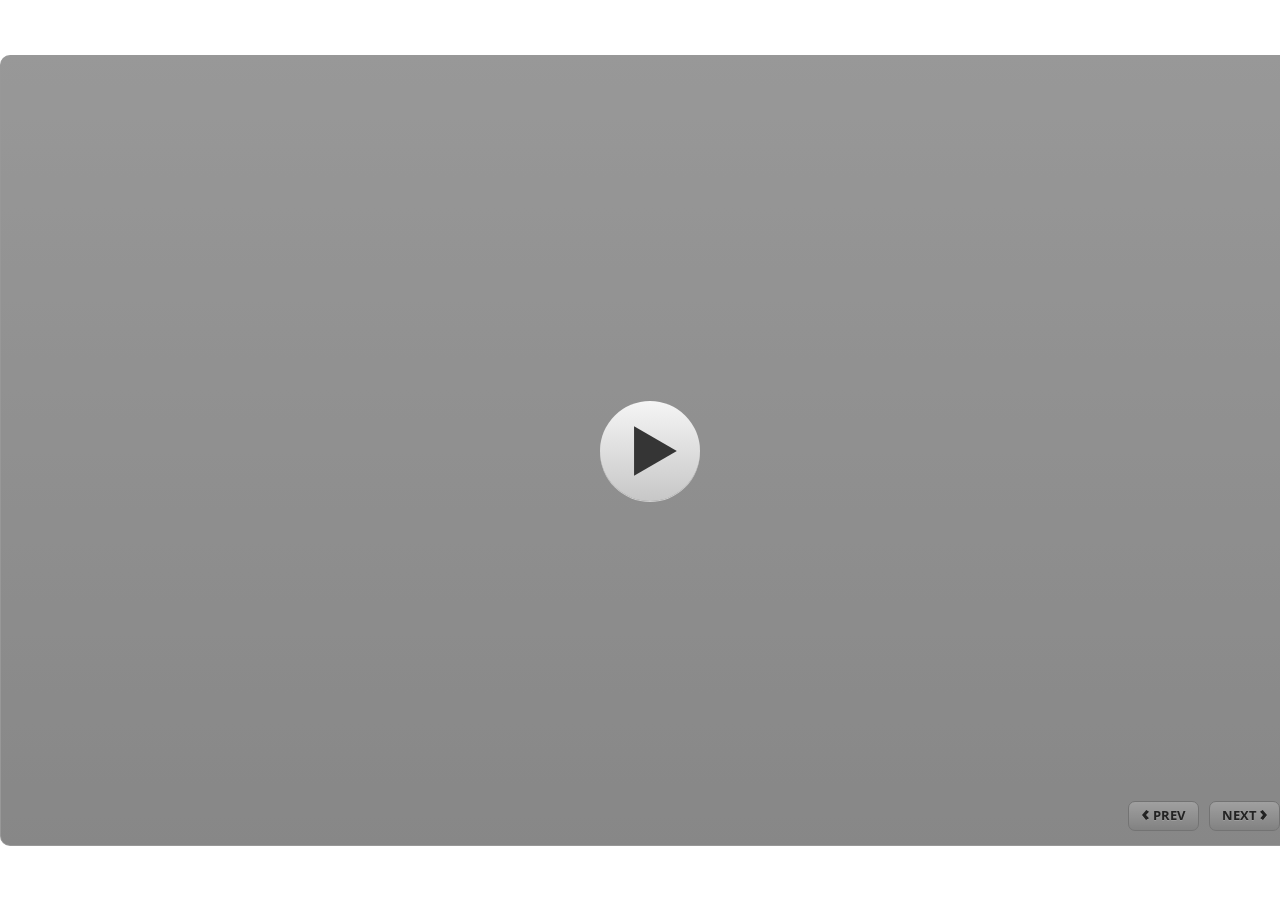
<file: story_html5.html>
<!DOCTYPE html>
<html lang="en-US">
<head>
  <meta charset="utf-8">
  <!-- Created using Storyline 3 - http://www.articulate.com  -->
  <!-- version: 3.10.22406.0 -->
  <title>Media pembelajaran interaktif sifat cahaya &amp; bunyi SILVI RAHMA YANTI</title>
  <meta http-equiv="x-ua-compatible" content="IE=edge" />
  <meta name="viewport" content="width=device-width, initial-scale=1.0, user-scalable=no, shrink-to-fit=no, minimal-ui" />
  <meta name="apple-mobile-web-app-capable" content="yes" />
  <style>
    html, body { height: 100%; padding: 0; margin: 0 }
    #app { height: 100%; width: 100%; }
  </style>
  
  <script>window.THREE = { };</script>
</head>
<body style="background: #FFFFFF" class="cs-HTML theme-classic">
  <!-- 360 -->
  <script>!function(e){function n(e,i){return e.test(i)}function i(e){var i=e||navigator.userAgent,o=i.split("[FBAN");if(void 0!==o[1]&&(i=o[0]),this.apple={phone:n(t,i),ipod:n(d,i),tablet:!n(t,i)&&n(s,i),device:n(t,i)||n(d,i)||n(s,i)},this.amazon={phone:n(h,i),tablet:!n(h,i)&&n(a,i),device:n(h,i)||n(a,i)},this.android={phone:n(h,i)||n(b,i),tablet:!n(h,i)&&!n(b,i)&&(n(a,i)||n(r,i)),device:n(h,i)||n(a,i)||n(b,i)||n(r,i)},this.windows={phone:n(l,i),tablet:n(p,i),device:n(l,i)||n(p,i)},this.other={blackberry:n(f,i),blackberry10:n(u,i),opera:n(c,i),firefox:n(A,i),chrome:n(w,i),device:n(f,i)||n(u,i)||n(c,i)||n(A,i)||n(w,i)},this.seven_inch=n(v,i),this.any=this.apple.device||this.android.device||this.windows.device||this.other.device||this.seven_inch,this.phone=this.apple.phone||this.android.phone||this.windows.phone,this.tablet=this.apple.tablet||this.android.tablet||this.windows.tablet,"undefined"==typeof window)return this}function o(){var e=new i;return e.Class=i,e}var t=/iPhone/i,d=/iPod/i,s=/iPad/i,b=/(?=.*\bAndroid\b)(?=.*\bMobile\b)/i,r=/Android/i,h=/(?=.*\bAndroid\b)(?=.*\bSD4930UR\b)/i,a=/(?=.*\bAndroid\b)(?=.*\b(?:KFOT|KFTT|KFJWI|KFJWA|KFSOWI|KFTHWI|KFTHWA|KFAPWI|KFAPWA|KFARWI|KFASWI|KFSAWI|KFSAWA)\b)/i,l=/IEMobile/i,p=/(?=.*\bWindows\b)(?=.*\bARM\b)/i,f=/BlackBerry/i,u=/BB10/i,c=/Opera Mini/i,w=/(CriOS|Chrome)(?=.*\bMobile\b)/i,A=/(?=.*\bFirefox\b)(?=.*\bMobile\b)/i,v=new RegExp("(?:Nexus 7|BNTV250|Kindle Fire|Silk|GT-P1000)","i");"undefined"!=typeof module&&module.exports&&"undefined"==typeof window?module.exports=i:"undefined"!=typeof module&&module.exports&&"undefined"!=typeof window?module.exports=o():"function"==typeof define&&define.amd?define("isMobile",[],e.isMobile=o()):e.isMobile=o()}(this);
    window.isMobile.apple.tablet = window.isMobile.apple.tablet ||
      (navigator.platform === 'MacIntel' && navigator.maxTouchPoints > 1);
    window.isMobile.apple.device = window.isMobile.apple.device || window.isMobile.apple.tablet;
    window.isMobile.tablet = window.isMobile.tablet || window.isMobile.apple.tablet;
    window.isMobile.any = window.isMobile.any || window.isMobile.apple.tablet;
  </script>

  <div id="focus-sink" aria-hidden="true" tabIndex=-1"></div>

  <div id="preso"></div>
  <script>
    window.DS = {};
    window.globals = {
      DATA_PATH_BASE: '',
      HAS_FRAME: true,
      HAS_SLIDE: true,

      lmsPresent: false,
      tinCanPresent: false,
      cmi5Present: false,
      aoSupport: false,
      scale: 'noscale',
      captureRc: false,
      browserSize: 'optimal',
      bgColor: '#FFFFFF',
      features: '',
      themeName: 'classic',
      preloaderColor: '#FFFFFF',
      suppressAnalytics: false,
      productChannel: 'perpetual',
      publishSource: 'storyline',
      aid: '',
      cid: '6248920e-dea9-4930-86d5-50d3a93cf408',
      playerVersion: '3.10.22406.0',
      maxIosVideoElements: 5,

      
      parseParams: function(qs) {
        if (window.globals.parsedParams != null) {
          return window.globals.parsedParams;
        }
        qs = (qs || window.location.search.substr(1)).split('+').join(' ');
        var params = {},
            tokens,
            re = /[?&]?([^=]+)=([^&]*)/g;

        while (tokens = re.exec(qs)) {
          params[decodeURIComponent(tokens[1]).trim()] =
            decodeURIComponent(tokens[2]).trim();
        }
        window.globals.parsedParams = params;
        return params;
      }

    };

    (function() {

      var classTypes = [ 'desktop', 'mobile', 'phone', 'tablet' ];

      var addDeviceClasses = function(prefix, testObj) {
        var curr, i;
        for (i = 0; i < classTypes.length; i++) {
          curr = classTypes[i];
          if (testObj[curr]) {
            document.body.classList.add(prefix + curr);
          }
        }
      };

      var params = window.globals.parseParams(),
          isDevicePreview = params.devicepreview === '1',
          isPhoneOverride = params.deviceType === 'phone' || (isDevicePreview && params.phone == '1'),
          isTabletOverride = (params.deviceType === 'tablet' || isDevicePreview) && !isPhoneOverride,
          isMobileOverride = isPhoneOverride || isTabletOverride;

      var deviceView = {
        desktop: !window.isMobile.any && !isMobileOverride,
        mobile: window.isMobile.any || isMobileOverride,
        phone: isPhoneOverride || (window.isMobile.phone && !isTabletOverride),
        tablet: isTabletOverride || window.isMobile.tablet
      };

      window.globals.deviceView = deviceView;
      window.isMobile.desktop = !window.isMobile.any;
      window.isMobile.mobile = window.isMobile.any;

      addDeviceClasses('view-', deviceView);

    })();
  </script>
  
  <script src='story_content/user.js' type=text/javascript></script>
  <div class="slide-loader"></div>

  <script type="text/javascript">
    if (window.globals.deviceView.isMobile) { var doc = document, loader = doc.body.querySelector('.slide-loader'); [ 1, 2, 3 ].forEach(function(n) { var d = doc.createElement('div'); d.style.backgroundColor = window.globals.preloaderColor; d.classList.add('mobile-loader-dot'); d.classList.add('dot' + n); loader.appendChild(d); }); }
  </script>

  <div class="mobile-load-title-overlay" style="display: none">
    <div class="mobile-load-title">Media pembelajaran interaktif sifat cahaya &amp; bunyi SILVI RAHMA YANTI</div>
  </div>

  <div class="mobile-chrome-warning"></div>

  <script>
    
    if (window.autoSpider && window.vInterfaceObject) {
      document.querySelector('.mobile-load-title-overlay').style.display = 'none';
    }
  </script>

  

  <link rel="stylesheet" href="html5/data/css/output.min.css" data-noprefix />
</body>
<script src="html5/lib/scripts/ds-bootstrap.min.js"></script>
</html>
</file>
<file: html5/data/css/output.min.css>
@font-face {
  font-family: 'Open SansBold CharsBold0826462B';
  src: url('[data-uri]');
  font-style: normal;
  font-weight: normal;
}
@font-face {
  font-family: 'Open Sans Charset1_ 5aQBC737254';
  src: url('[data-uri]');
  font-style: normal;
  font-weight: normal;
}
@font-face {
  font-family: 'Alegreya ExtraBold Bold79D962C1';
  src: url('[data-uri]');
  font-style: normal;
  font-weight: normal;
}
@font-face {
  font-family: 'Hero Light Charset1_ 5f0670B027';
  src: url('[data-uri]');
  font-style: normal;
  font-weight: normal;
}
@font-face {
  font-family: 'PoppinsBold CharsetBold23C92DC1';
  src: url('[data-uri]');
  font-style: normal;
  font-weight: normal;
}
@font-face {
  font-family: 'Hero LightBold CharBoldA2C52943';
  src: url('[data-uri]');
  font-style: normal;
  font-weight: normal;
}
@font-face {
  font-family: 'Hero Light Charset0_v8s57BB3404';
  src: url('[data-uri]');
  font-style: normal;
  font-weight: normal;
}
@font-face {
  font-family: 'Open Sans Charset0_v9TY33EDE6F2';
  src: url('[data-uri]');
  font-style: normal;
  font-weight: normal;
}
.cs-pxabnsnfns00000000001 .cs-infopanel  {
  box-shadow: 0 1px 0 rgba(184, 184, 184, 1);
  background: rgba(255, 255, 255, 1);
}
.cs-pxabnsnfns00000000001 .cs-infopanel .cs-link {
  color: rgba(124, 34, 128, 1);
}
.cs-pxabnsnfns00000000001 .cs-infopanel .cs-link:hover {
  color: rgba(0, 0, 238, 1);
}
.cs-pxabnsnfns00000000001 .cs-infopanel .cs-name {
  color: rgba(68, 68, 68, 1);
}
.cs-pxabnsnfns00000000001 .cs-infopanel .cs-title {
  color: rgba(153, 153, 153, 1);
}
.cs-pxabnsnfns00000000001 .cs-infopanelpopup  {
  box-shadow: 0 1px 0 rgba(184, 184, 184, 1);
  background: linear-gradient(180deg, rgba(233, 233, 233, 1) 0%, rgba(207, 207, 207, 1) 100%);
}
.cs-pxabnsnfns00000000001 .cs-infopanelpopup .cs-link {
  color: rgba(124, 34, 128, 1);
}
.cs-pxabnsnfns00000000001 .cs-infopanelpopup .cs-link:hover {
  color: rgba(0, 0, 238, 1);
}
.cs-pxabnsnfns00000000001 .cs-infopanelpopup .cs-name {
  color: rgba(68, 68, 68, 1);
}
.cs-pxabnsnfns00000000001 .cs-infopanelpopup .cs-bio {
  color: rgba(153, 153, 153, 1);
}
.cs-pxabnsnfns00000000001 .cs-timer  {
  color: rgba(85, 85, 85, 1);
}
.cs-pxabnsnfns00000000001 .cs-duration stop:first-child {
  stop-color: rgba(0, 215, 255, 1);
}
.cs-pxabnsnfns00000000001 .cs-duration stop:last-child {
  stop-color: rgba(0, 171, 255, 1);
}
.cs-pxabnsnfns00000000001 .cs-elapsed stop:first-child {
  stop-color: rgba(254, 227, 71, 1);
}
.cs-pxabnsnfns00000000001 .cs-elapsed stop:last-child {
  stop-color: rgba(252, 204, 42, 1);
}
.cs-pxabnsnfns00000000001 .cs-timer .cs-pie .cs-innerstroke {
  stroke: rgba(199, 199, 199, 1);
}
.cs-pxabnsnfns00000000001 .cs-timer .cs-pie .cs-innerborder {
  stroke: rgba(255, 255, 255, 1);
}
.cs-pxabnsnfns00000000001 .cs-window  {
  box-shadow: 0 8px 5px rgba(0, 0, 0, 0.2);
  border-color: rgba(234, 234, 234, 1);
  background: rgba(243, 243, 243, 1);
  color: rgba(85, 85, 85, 1);
}
.cs-pxabnsnfns00000000001 .cs-window .cs-diva {
  border-color: rgba(247, 247, 247, 1);
}
.cs-pxabnsnfns00000000001 .cs-window .cs-divb {
  border-color: rgba(211, 211, 211, 1);
}
.cs-pxabnsnfns00000000001 .cs-editor .cs-editor-slide {
  color: rgba(85, 85, 85, 1);
}
.cs-pxabnsnfns00000000001 .cs-editor .cs-editor-html {
  color: rgba(68, 68, 68, 1);
}
.cs-pxabnsnfns00000000001 .cs-editor .cs-editor-button {
  text-shadow: 0 1px 0 rgba(240, 240, 240, 1);
  color: rgba(53, 53, 53, 1);
  border-color: rgba(177, 177, 177, 1);
  background: linear-gradient(180deg, rgba(245, 245, 245, 1) 0%, rgba(199, 199, 199, 1) 100%);
}
.cs-pxabnsnfns00000000001 .cs-editor .cs-editor-button:hover {
  background: linear-gradient(180deg, rgba(242, 242, 242, 1) 0%, rgba(175, 175, 175, 1) 100%);
}
.cs-pxabnsnfns00000000001 .cs-editor .cs-editor-button:active {
  background: linear-gradient(180deg, rgba(199, 199, 199, 1) 0%, rgba(244, 244, 244, 1) 100%);
}
.cs-pxabnsnfns00000000001 .cs-listitem  {
  color: rgba(53, 53, 53, 1);
  border-color: rgba(223, 223, 223, 1);
}
.cs-pxabnsnfns00000000001 .cs-listitem.cs-viewed {
  color: rgba(144, 144, 144, 1);
}
.cs-pxabnsnfns00000000001 .cs-listitem.cs-selected {
  color: rgba(53, 53, 53, 1);
  background: rgba(192, 226, 241, 1);
}
.cs-pxabnsnfns00000000001 .cs-listitem.cs-selected:hover {
  background: rgba(192, 226, 241, 1);
}
.cs-pxabnsnfns00000000001 .cs-listitem.cs-selected.hover {
  background: rgba(192, 226, 241, 1);
}
.cs-pxabnsnfns00000000001 .cs-listitem.cs-selected:focus {
  background: rgba(192, 226, 241, 1);
}
.cs-pxabnsnfns00000000001 .cs-listitem .cs-icon-carrot {
  fill: rgba(53, 53, 53, 1);
}
.cs-pxabnsnfns00000000001 .cs-listitem .cs-icon-carrot .cs-shadow {
  fill: rgba(255, 255, 255, 1);
}
.cs-pxabnsnfns00000000001 .cs-listitem:hover {
  background: rgba(230, 230, 230, 1);
}
.cs-pxabnsnfns00000000001 .cs-listitem.hover {
  background: rgba(230, 230, 230, 1);
}
.cs-pxabnsnfns00000000001 .cs-listitem:focus {
  background: rgba(230, 230, 230, 1);
}
.cs-pxabnsnfns00000000001 .cs-glossary  {
  color: rgba(53, 53, 53, 1);
}
.cs-pxabnsnfns00000000001 .cs-glossary .cs-scrolling-panel {
  background: rgba(231, 231, 231, 1);
}
.cs-pxabnsnfns00000000001 .cs-glossary .cs-term.cs-selected .cs-choice-list-trigger {
  color: rgba(53, 53, 53, 1);
  background: rgba(192, 226, 241, 1);
}
.cs-pxabnsnfns00000000001 .cs-glossary .cs-term.cs-selected .cs-choice-list-trigger:focus {
  color: rgba(53, 53, 53, 1);
  background: rgba(192, 226, 241, 1);
}
.cs-pxabnsnfns00000000001 .cs-glossary .cs-term:hover .cs-choice-list-trigger {
  background: rgba(230, 230, 230, 1);
}
.cs-pxabnsnfns00000000001 .cs-glossary .cs-term.hover .cs-choice-list-trigger {
  background: rgba(230, 230, 230, 1);
}
.cs-pxabnsnfns00000000001 .cs-glossary .cs-term .cs-choice-list-trigger:focus {
  background: rgba(230, 230, 230, 1);
}
.cs-pxabnsnfns00000000001 .cs-glossary .cs-diva {
  border-color: rgba(226, 226, 226, 1);
}
.cs-pxabnsnfns00000000001 .cs-glossary .cs-divb {
  border-color: rgba(226, 226, 226, 1);
}
.cs-pxabnsnfns00000000001 .cs-glossary .cs-divc {
  border-color: rgba(250, 250, 250, 1);
}
.cs-pxabnsnfns00000000001 .cs-glossary .cs-heading {
  color: rgba(68, 68, 68, 1);
}
.cs-pxabnsnfns00000000001 .cs-resource .cs-separator {
  border-color: rgba(224, 224, 224, 1);
}
.cs-pxabnsnfns00000000001 .cs-outline  {
  color: rgba(68, 68, 68, 1);
}
.cs-pxabnsnfns00000000001 .cs-outline .cs-diva {
  border-color: rgba(198, 198, 198, 1);
}
.cs-pxabnsnfns00000000001 .cs-outline .cs-divb {
  border-color: rgba(249, 249, 249, 1);
}
.cs-pxabnsnfns00000000001 .cs-outline .cs-divc {
  border-color: rgba(225, 225, 225, 1);
}
.cs-pxabnsnfns00000000001 .cs-outline .cs-search-filter:hover {
  color: rgba(0, 0, 238, 1);
}
.cs-pxabnsnfns00000000001 .cs-outline .cs-search-filter.hover {
  color: rgba(0, 0, 238, 1);
}
.cs-pxabnsnfns00000000001 .cs-transcript  {
  color: rgba(68, 68, 68, 1);
}
.cs-pxabnsnfns00000000001 .cs-transcript .cs-div {
  border-color: rgba(225, 225, 225, 1);
}
.cs-pxabnsnfns00000000001 .cs-tabs:not(.topmenu-item) {
  color: rgba(85, 85, 85, 1);
}
.cs-pxabnsnfns00000000001 .cs-tabs .cs-inner-button:not(.topmenu-item) {
  text-shadow: 0 1px 0 rgba(240, 240, 240, 1);
}
.cs-pxabnsnfns00000000001 .cs-tabs:hover:not(.topmenu-item) {
  color: rgba(51, 51, 51, 1);
}
.cs-pxabnsnfns00000000001 .cs-tabs.cs-selected {
  background: rgba(243, 243, 243, 1);
  color: rgba(51, 51, 51, 1);
}
.cs-pxabnsnfns00000000001 .cs-seekcontrol  {
  background: linear-gradient(180deg, rgba(245, 245, 245, 1) 0%, rgba(199, 199, 199, 1) 100%);
  border-color: rgba(177, 177, 177, 1);
}
.cs-pxabnsnfns00000000001 .cs-seekcontrol .cs-button:hover .cs-icon {
  fill: rgba(85, 85, 85, 1);
}
.cs-pxabnsnfns00000000001 .cs-seekcontrol .cs-button.hover .cs-icon {
  fill: rgba(85, 85, 85, 1);
}
.cs-pxabnsnfns00000000001 .cs-seekcontrol .cs-button .cs-icon-shadow {
  fill: rgba(240, 240, 240, 1);
}
.cs-pxabnsnfns00000000001 .cs-seekcontrol .cs-button .cs-icon {
  fill: rgba(45, 45, 45, 1);
}
.cs-pxabnsnfns00000000001 .cs-seekcontrol .cs-seek .cs-fill {
  background: rgba(255, 255, 255, 1);
}
.cs-pxabnsnfns00000000001 .cs-seekcontrol .cs-seek {
  background: rgba(231, 231, 231, 1);
  border-color: rgba(184, 184, 184, 1);
}
.cs-pxabnsnfns00000000001 .cs-searchinput .cs-input {
  color: rgba(138, 138, 138, 1);
  border-color: rgba(173, 173, 173, 1);
  background: rgba(223, 223, 223, 1);
}
.cs-pxabnsnfns00000000001 .cs-searchinput .cs-input:focus {
  color: rgba(51, 51, 51, 1);
  background: rgba(250, 250, 250, 1);
}
.cs-pxabnsnfns00000000001 .cs-searchinput .cs-input:hover {
  box-shadow: inset 0 0 1px 0 rgba(107, 248, 255, 1);
}
.cs-pxabnsnfns00000000001 .cs-searchinput .cs-input.hover {
  box-shadow: inset 0 0 1px 0 rgba(107, 248, 255, 1);
}
.cs-pxabnsnfns00000000001 .cs-searchinput .cs-button .cs-icon {
  fill: rgba(138, 138, 138, 1);
}
.cs-pxabnsnfns00000000001 .cs-searchinput .cs-button:hover {
  fill: linear-gradient(180deg, rgba(245, 245, 245, 1) 0%, rgba(199, 199, 199, 1) 100%);
}
.cs-pxabnsnfns00000000001 .cs-searchinput .cs-button.hover {
  fill: linear-gradient(180deg, rgba(245, 245, 245, 1) 0%, rgba(199, 199, 199, 1) 100%);
}
.cs-pxabnsnfns00000000001 .cs-menu  {
  box-shadow: 0 1px 0 rgba(184, 184, 184, 1);
  background: rgba(243, 243, 243, 1);
}
.cs-pxabnsnfns00000000001 .cs-topmenu-item.active .cs-tab {
  background: rgba(243, 243, 243, 1);
}
.cs-pxabnsnfns00000000001 .cs-logo  {
  box-shadow: 0 1px 0 rgba(184, 184, 184, 1);
  background: rgba(255, 255, 255, 1);
}
.cs-pxabnsnfns00000000001 .cs-checkbox  {
  color: rgba(68, 68, 68, 1);
}
.cs-pxabnsnfns00000000001 .cs-checkbox:hover {
  border-color: rgba(107, 248, 255, 1);
}
.cs-pxabnsnfns00000000001 .cs-checkbox.hover {
  border-color: rgba(107, 248, 255, 1);
}
.cs-pxabnsnfns00000000001 .cs-checkbox .cs-box {
  color: rgba(255, 255, 255, 1);
  border-color: rgba(184, 184, 184, 1);
}
.cs-pxabnsnfns00000000001 .cs-checkbox .cs-box:checked::after {
  color: rgba(51, 204, 0, 1);
}
.cs-pxabnsnfns00000000001 .cs-button  {
  text-shadow: 0 1px 0 rgba(240, 240, 240, 1);
  color: rgba(53, 53, 53, 1);
  border-color: rgba(177, 177, 177, 1);
  background: linear-gradient(180deg, rgba(245, 245, 245, 1) 0%, rgba(199, 199, 199, 1) 100%);
  box-shadow: 0 1px 0 rgba(207, 207, 207, 1);
}
.cs-pxabnsnfns00000000001 .cs-button .cs-icon {
  fill: rgba(53, 53, 53, 1);
}
.cs-pxabnsnfns00000000001 .cs-button .cs-icon-shadow {
  fill: rgba(240, 240, 240, 1);
}
.cs-pxabnsnfns00000000001 .cs-button:hover {
  background: linear-gradient(180deg, rgba(242, 242, 242, 1) 0%, rgba(175, 175, 175, 1) 100%);
}
.cs-pxabnsnfns00000000001 .cs-button.hover {
  background: linear-gradient(180deg, rgba(242, 242, 242, 1) 0%, rgba(175, 175, 175, 1) 100%);
}
.cs-pxabnsnfns00000000001 .cs-button:active {
  background: linear-gradient(180deg, rgba(199, 199, 199, 1) 0%, rgba(244, 244, 244, 1) 100%);
}
.cs-pxabnsnfns00000000001 .cs-button.cs-disabled:hover {
  background: linear-gradient(180deg, rgba(245, 245, 245, 1) 0%, rgba(199, 199, 199, 1) 100%);
}
.cs-pxabnsnfns00000000001 .cs-button.cs-disabled.hover {
  background: linear-gradient(180deg, rgba(245, 245, 245, 1) 0%, rgba(199, 199, 199, 1) 100%);
}
.cs-pxabnsnfns00000000001 .cs-button.cs-disabled:active {
  background: linear-gradient(180deg, rgba(245, 245, 245, 1) 0%, rgba(199, 199, 199, 1) 100%);
}
.cs-pxabnsnfns00000000001 .cs-button.cs-volume:hover {
  background: linear-gradient(180deg, rgba(245, 245, 245, 1) 0%, rgba(199, 199, 199, 1) 100%);
}
.cs-pxabnsnfns00000000001 .cs-button.cs-volume.hover {
  background: linear-gradient(180deg, rgba(245, 245, 245, 1) 0%, rgba(199, 199, 199, 1) 100%);
}
.cs-pxabnsnfns00000000001 .cs-button.cs-volume:active {
  background: linear-gradient(180deg, rgba(245, 245, 245, 1) 0%, rgba(199, 199, 199, 1) 100%);
}
.cs-pxabnsnfns00000000001.cs-base  {
  color: rgba(85, 85, 85, 1);
  border-color: rgba(233, 233, 233, 1);
  background: linear-gradient(180deg, rgba(233, 233, 233, 1) 0%, rgba(207, 207, 207, 1) 100%);
}
.cs-pxabnsnfns00000000001.cs-base .cs-separator .cs-diva {
  background: rgba(211, 211, 211, 1);
}
.cs-pxabnsnfns00000000001.cs-base .cs-separator .cs-divb {
  background: rgba(247, 247, 247, 1);
}
.cs-pxabnsnfns00000000001.cs-base .cs-topmenu-item.active .cs-tab {
  border-color: rgba(211, 211, 211, 1);
}
.cs-pxabnsnfns00000000001.cs-base .cs-topmenu-item.active .cs-panel {
  border-color: rgba(211, 211, 211, 1);
}
.cs-pxabnsnfns00000000001.cs-base .cs-left {
  background: linear-gradient(180deg, rgba(219, 219, 219, 1) 0%, rgba(195, 195, 195, 1) 100%);
}
.cs-pxabnsnfns00000000001.cs-base .cs-area-primary .cs-slide-container {
  background: linear-gradient(180deg, rgba(233, 233, 233, 1) 0%, rgba(207, 207, 207, 1) 100%);
}
.cs-pxabnsnfns00000000001 .cs-volume::-moz-range-thumb {
  border-color: rgba(165, 165, 165, 1);
  box-shadow: inset 0 0 1px 0 rgba(212, 212, 212, 1);
  background: rgba(200, 200, 200, 1);
}
.cs-pxabnsnfns00000000001 .cs-volume::-ms-thumb {
  border-color: rgba(165, 165, 165, 1);
  box-shadow: inset 0 0 1px 0 rgba(212, 212, 212, 1);
  background: rgba(200, 200, 200, 1);
}
.cs-pxabnsnfns00000000001 .cs-volume::-webkit-slider-thumb {
  border-color: rgba(165, 165, 165, 1);
  box-shadow: inset 0 0 1px 0 rgba(212, 212, 212, 1);
  background: rgba(200, 200, 200, 1);
}
.cs-pxabnsnfns00000000001 .cs-volume::-moz-range-track {
  border-color: rgba(242, 242, 242, 1);
  background: linear-gradient(180deg, rgba(188, 188, 188, 1) 0%, rgba(188, 188, 188, 1) 50.196%, rgba(195, 195, 195, 1) 100%);
}
.cs-pxabnsnfns00000000001 .cs-volume::-ms-track {
  border-color: rgba(242, 242, 242, 1);
  background: linear-gradient(180deg, rgba(188, 188, 188, 1) 0%, rgba(188, 188, 188, 1) 50.196%, rgba(195, 195, 195, 1) 100%);
}
.cs-pxabnsnfns00000000001 .cs-volume::-webkit-slider-runnable-track {
  border-color: rgba(242, 242, 242, 1);
  background: linear-gradient(180deg, rgba(188, 188, 188, 1) 0%, rgba(188, 188, 188, 1) 50.196%, rgba(195, 195, 195, 1) 100%);
}
body.show-focus .tab-focus-box {
  border-color: rgba(255, 255, 0, 1);
}
.skipnav {
  border-color: rgba(255, 255, 0, 1);
}
.fn-npnxnanbsnfns00000000001 {
  font-family: 'Open SansD6FFC9F9';
  -webkit-font-variant-ligatures: no-common-ligatures;
  font-variant-ligatures: no-common-ligatures;
}
.fn-pxabnsnfns00000000001 {
  font-family: 'Open SansD6FFC9F9';
  -webkit-font-variant-ligatures: no-common-ligatures;
  font-variant-ligatures: no-common-ligatures;
}
.fn-npxnabnsnfns00000000001 {
  font-family: 'Open SansD6FFC9F9';
  -webkit-font-variant-ligatures: no-common-ligatures;
  font-variant-ligatures: no-common-ligatures;
}
.fn-npnxnanbnsnfns00000000001 {
  font-family: 'Open SansD6FFC9F9';
  -webkit-font-variant-ligatures: no-common-ligatures;
  font-variant-ligatures: no-common-ligatures;
}
.fn-pxabnsnfns00000000000 {
  font-family: 'Open SansD6FFC9F9';
  -webkit-font-variant-ligatures: no-common-ligatures;
  font-variant-ligatures: no-common-ligatures;
}
@font-face {
  font-family: 'Open SansD6FFC9F9';
  src: url('[data-uri]');
  font-style: normal;
  font-weight: bold;
}
@font-face {
  font-family: 'Open SansD6FFC9F9';
  src: url('[data-uri]');
  font-style: normal;
  font-weight: normal;
}
.cs-InvalidPromptSlide .cs-6Han92J9Cxi-InvalidPromptSlide-btn0 {
  color: rgba(53, 53, 53, 1);
  border-color: rgba(177, 177, 177, 1);
  background: linear-gradient(180deg, rgba(245, 245, 245, 1) 0%, rgba(199, 199, 199, 1) 100%);
  text-shadow: 0 1px 0 rgba(240, 240, 240, 1);
}
.cs-InvalidPromptSlide .cs-6Han92J9Cxi-InvalidPromptSlide-btn0 .cs-html {
  color: rgba(68, 68, 68, 1);
}
.cs-InvalidPromptSlide .cs-6Han92J9Cxi-InvalidPromptSlide-btn0 .cs-slide {
  border-color: rgba(85, 85, 85, 1);
}
.cs-InvalidPromptSlide .cs-6Han92J9Cxi-InvalidPromptSlide-btn0:hover {
  background: linear-gradient(180deg, rgba(242, 242, 242, 1) 0%, rgba(175, 175, 175, 1) 100%);
}
.cs-InvalidPromptSlide .cs-6Han92J9Cxi-InvalidPromptSlide-btn0:active {
  background: linear-gradient(180deg, rgba(199, 199, 199, 1) 0%, rgba(244, 244, 244, 1) 100%);
}
.cs-PrintPromptSlide .cs-6Han92J9Cxi-PrintPromptSlide-btn0 {
  color: rgba(53, 53, 53, 1);
  border-color: rgba(177, 177, 177, 1);
  background: linear-gradient(180deg, rgba(245, 245, 245, 1) 0%, rgba(199, 199, 199, 1) 100%);
  text-shadow: 0 1px 0 rgba(240, 240, 240, 1);
}
.cs-PrintPromptSlide .cs-6Han92J9Cxi-PrintPromptSlide-btn0 .cs-html {
  color: rgba(68, 68, 68, 1);
}
.cs-PrintPromptSlide .cs-6Han92J9Cxi-PrintPromptSlide-btn0 .cs-slide {
  border-color: rgba(85, 85, 85, 1);
}
.cs-PrintPromptSlide .cs-6Han92J9Cxi-PrintPromptSlide-btn0:hover {
  background: linear-gradient(180deg, rgba(242, 242, 242, 1) 0%, rgba(175, 175, 175, 1) 100%);
}
.cs-PrintPromptSlide .cs-6Han92J9Cxi-PrintPromptSlide-btn0:active {
  background: linear-gradient(180deg, rgba(199, 199, 199, 1) 0%, rgba(244, 244, 244, 1) 100%);
}
.cs-ScrollPromptSlide .cs-6Han92J9Cxi-ScrollPromptSlide-btn0 {
  color: rgba(53, 53, 53, 1);
  border-color: rgba(177, 177, 177, 1);
  background: linear-gradient(180deg, rgba(245, 245, 245, 1) 0%, rgba(199, 199, 199, 1) 100%);
  text-shadow: 0 1px 0 rgba(240, 240, 240, 1);
}
.cs-ScrollPromptSlide .cs-6Han92J9Cxi-ScrollPromptSlide-btn0 .cs-html {
  color: rgba(68, 68, 68, 1);
}
.cs-ScrollPromptSlide .cs-6Han92J9Cxi-ScrollPromptSlide-btn0 .cs-slide {
  border-color: rgba(85, 85, 85, 1);
}
.cs-ScrollPromptSlide .cs-6Han92J9Cxi-ScrollPromptSlide-btn0:hover {
  background: linear-gradient(180deg, rgba(242, 242, 242, 1) 0%, rgba(175, 175, 175, 1) 100%);
}
.cs-ScrollPromptSlide .cs-6Han92J9Cxi-ScrollPromptSlide-btn0:active {
  background: linear-gradient(180deg, rgba(199, 199, 199, 1) 0%, rgba(244, 244, 244, 1) 100%);
}
.cs-ResumePromptSlide .cs-6Han92J9Cxi-ResumePromptSlide-btn0 {
  color: rgba(53, 53, 53, 1);
  border-color: rgba(177, 177, 177, 1);
  background: linear-gradient(180deg, rgba(245, 245, 245, 1) 0%, rgba(199, 199, 199, 1) 100%);
  text-shadow: 0 1px 0 rgba(240, 240, 240, 1);
}
.cs-ResumePromptSlide .cs-6Han92J9Cxi-ResumePromptSlide-btn0 .cs-html {
  color: rgba(68, 68, 68, 1);
}
.cs-ResumePromptSlide .cs-6Han92J9Cxi-ResumePromptSlide-btn0 .cs-slide {
  border-color: rgba(85, 85, 85, 1);
}
.cs-ResumePromptSlide .cs-6Han92J9Cxi-ResumePromptSlide-btn0:hover {
  background: linear-gradient(180deg, rgba(242, 242, 242, 1) 0%, rgba(175, 175, 175, 1) 100%);
}
.cs-ResumePromptSlide .cs-6Han92J9Cxi-ResumePromptSlide-btn0:active {
  background: linear-gradient(180deg, rgba(199, 199, 199, 1) 0%, rgba(244, 244, 244, 1) 100%);
}
.cs-ResumePromptSlide .cs-6Han92J9Cxi-ResumePromptSlide-btn1 {
  color: rgba(53, 53, 53, 1);
  border-color: rgba(177, 177, 177, 1);
  background: linear-gradient(180deg, rgba(245, 245, 245, 1) 0%, rgba(199, 199, 199, 1) 100%);
  text-shadow: 0 1px 0 rgba(240, 240, 240, 1);
}
.cs-ResumePromptSlide .cs-6Han92J9Cxi-ResumePromptSlide-btn1 .cs-html {
  color: rgba(68, 68, 68, 1);
}
.cs-ResumePromptSlide .cs-6Han92J9Cxi-ResumePromptSlide-btn1 .cs-slide {
  border-color: rgba(85, 85, 85, 1);
}
.cs-ResumePromptSlide .cs-6Han92J9Cxi-ResumePromptSlide-btn1:hover {
  background: linear-gradient(180deg, rgba(242, 242, 242, 1) 0%, rgba(175, 175, 175, 1) 100%);
}
.cs-ResumePromptSlide .cs-6Han92J9Cxi-ResumePromptSlide-btn1:active {
  background: linear-gradient(180deg, rgba(199, 199, 199, 1) 0%, rgba(244, 244, 244, 1) 100%);
}
.cs-ExternalInterfaceErrorSlide .cs-buttonOK {
  color: rgba(53, 53, 53, 1);
  border-color: rgba(177, 177, 177, 1);
  background: linear-gradient(180deg, rgba(245, 245, 245, 1) 0%, rgba(199, 199, 199, 1) 100%);
  text-shadow: 0 1px 0 rgba(240, 240, 240, 1);
}
.cs-ExternalInterfaceErrorSlide .cs-buttonOK .cs-html {
  color: rgba(68, 68, 68, 1);
}
.cs-ExternalInterfaceErrorSlide .cs-buttonOK .cs-slide {
  border-color: rgba(85, 85, 85, 1);
}
.cs-ExternalInterfaceErrorSlide .cs-buttonOK:hover {
  background: linear-gradient(180deg, rgba(242, 242, 242, 1) 0%, rgba(175, 175, 175, 1) 100%);
}
.cs-ExternalInterfaceErrorSlide .cs-buttonOK:active {
  background: linear-gradient(180deg, rgba(199, 199, 199, 1) 0%, rgba(244, 244, 244, 1) 100%);
}
</file>
